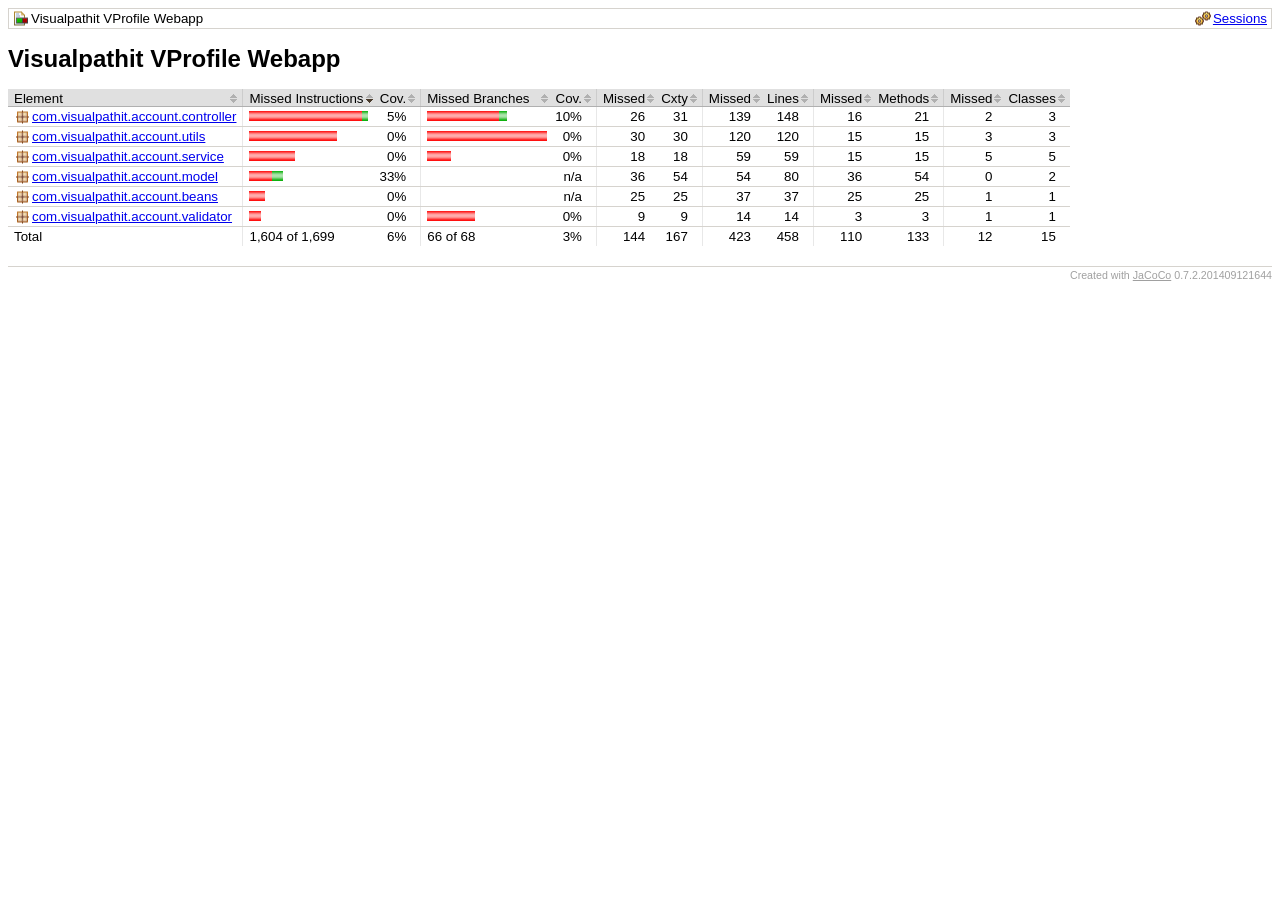
<file: target/site/jacoco/index.html>
<?xml version="1.0" encoding="UTF-8"?><!DOCTYPE html PUBLIC "-//W3C//DTD XHTML 1.0 Strict//EN" "http://www.w3.org/TR/xhtml1/DTD/xhtml1-strict.dtd"><html xmlns="http://www.w3.org/1999/xhtml" lang="en"><head><meta http-equiv="Content-Type" content="text/html;charset=UTF-8"/><link rel="stylesheet" href=".resources/report.css" type="text/css"/><link rel="shortcut icon" href=".resources/report.gif" type="image/gif"/><title>Visualpathit VProfile Webapp</title><script type="text/javascript" src=".resources/sort.js"></script></head><body onload="initialSort(['breadcrumb', 'coveragetable'])"><div class="breadcrumb" id="breadcrumb"><span class="info"><a href=".sessions.html" class="el_session">Sessions</a></span><span class="el_report">Visualpathit VProfile Webapp</span></div><h1>Visualpathit VProfile Webapp</h1><table class="coverage" cellspacing="0" id="coveragetable"><thead><tr><td class="sortable" id="a" onclick="toggleSort(this)">Element</td><td class="down sortable bar" id="b" onclick="toggleSort(this)">Missed Instructions</td><td class="sortable ctr2" id="c" onclick="toggleSort(this)">Cov.</td><td class="sortable bar" id="d" onclick="toggleSort(this)">Missed Branches</td><td class="sortable ctr2" id="e" onclick="toggleSort(this)">Cov.</td><td class="sortable ctr1" id="f" onclick="toggleSort(this)">Missed</td><td class="sortable ctr2" id="g" onclick="toggleSort(this)">Cxty</td><td class="sortable ctr1" id="h" onclick="toggleSort(this)">Missed</td><td class="sortable ctr2" id="i" onclick="toggleSort(this)">Lines</td><td class="sortable ctr1" id="j" onclick="toggleSort(this)">Missed</td><td class="sortable ctr2" id="k" onclick="toggleSort(this)">Methods</td><td class="sortable ctr1" id="l" onclick="toggleSort(this)">Missed</td><td class="sortable ctr2" id="m" onclick="toggleSort(this)">Classes</td></tr></thead><tfoot><tr><td>Total</td><td class="bar">1,604 of 1,699</td><td class="ctr2">6%</td><td class="bar">66 of 68</td><td class="ctr2">3%</td><td class="ctr1">144</td><td class="ctr2">167</td><td class="ctr1">423</td><td class="ctr2">458</td><td class="ctr1">110</td><td class="ctr2">133</td><td class="ctr1">12</td><td class="ctr2">15</td></tr></tfoot><tbody><tr><td id="a1"><a href="com.visualpathit.account.controller/index.html" class="el_package">com.visualpathit.account.controller</a></td><td class="bar" id="b0"><img src=".resources/redbar.gif" width="113" height="10" title="606" alt="606"/><img src=".resources/greenbar.gif" width="6" height="10" title="33" alt="33"/></td><td class="ctr2" id="c1">5%</td><td class="bar" id="d1"><img src=".resources/redbar.gif" width="72" height="10" title="18" alt="18"/><img src=".resources/greenbar.gif" width="8" height="10" title="2" alt="2"/></td><td class="ctr2" id="e0">10%</td><td class="ctr1" id="f2">26</td><td class="ctr2" id="g1">31</td><td class="ctr1" id="h0">139</td><td class="ctr2" id="i0">148</td><td class="ctr1" id="j2">16</td><td class="ctr2" id="k2">21</td><td class="ctr1" id="l2">2</td><td class="ctr2" id="m1">3</td></tr><tr><td id="a4"><a href="com.visualpathit.account.utils/index.html" class="el_package">com.visualpathit.account.utils</a></td><td class="bar" id="b1"><img src=".resources/redbar.gif" width="88" height="10" title="472" alt="472"/></td><td class="ctr2" id="c2">0%</td><td class="bar" id="d0"><img src=".resources/redbar.gif" width="120" height="10" title="30" alt="30"/></td><td class="ctr2" id="e1">0%</td><td class="ctr1" id="f1">30</td><td class="ctr2" id="g2">30</td><td class="ctr1" id="h1">120</td><td class="ctr2" id="i1">120</td><td class="ctr1" id="j3">15</td><td class="ctr2" id="k3">15</td><td class="ctr1" id="l1">3</td><td class="ctr2" id="m2">3</td></tr><tr><td id="a3"><a href="com.visualpathit.account.service/index.html" class="el_package">com.visualpathit.account.service</a></td><td class="bar" id="b2"><img src=".resources/redbar.gif" width="46" height="10" title="246" alt="246"/></td><td class="ctr2" id="c3">0%</td><td class="bar" id="d3"><img src=".resources/redbar.gif" width="24" height="10" title="6" alt="6"/></td><td class="ctr2" id="e2">0%</td><td class="ctr1" id="f4">18</td><td class="ctr2" id="g4">18</td><td class="ctr1" id="h2">59</td><td class="ctr2" id="i3">59</td><td class="ctr1" id="j4">15</td><td class="ctr2" id="k4">15</td><td class="ctr1" id="l0">5</td><td class="ctr2" id="m0">5</td></tr><tr><td id="a2"><a href="com.visualpathit.account.model/index.html" class="el_package">com.visualpathit.account.model</a></td><td class="bar" id="b3"><img src=".resources/redbar.gif" width="23" height="10" title="126" alt="126"/><img src=".resources/greenbar.gif" width="11" height="10" title="62" alt="62"/></td><td class="ctr2" id="c0">33%</td><td class="bar" id="d4"/><td class="ctr2" id="e4">n/a</td><td class="ctr1" id="f0">36</td><td class="ctr2" id="g0">54</td><td class="ctr1" id="h3">54</td><td class="ctr2" id="i2">80</td><td class="ctr1" id="j0">36</td><td class="ctr2" id="k0">54</td><td class="ctr1" id="l5">0</td><td class="ctr2" id="m3">2</td></tr><tr><td id="a0"><a href="com.visualpathit.account.beans/index.html" class="el_package">com.visualpathit.account.beans</a></td><td class="bar" id="b4"><img src=".resources/redbar.gif" width="16" height="10" title="87" alt="87"/></td><td class="ctr2" id="c4">0%</td><td class="bar" id="d5"/><td class="ctr2" id="e5">n/a</td><td class="ctr1" id="f3">25</td><td class="ctr2" id="g3">25</td><td class="ctr1" id="h4">37</td><td class="ctr2" id="i4">37</td><td class="ctr1" id="j1">25</td><td class="ctr2" id="k1">25</td><td class="ctr1" id="l3">1</td><td class="ctr2" id="m4">1</td></tr><tr><td id="a5"><a href="com.visualpathit.account.validator/index.html" class="el_package">com.visualpathit.account.validator</a></td><td class="bar" id="b5"><img src=".resources/redbar.gif" width="12" height="10" title="67" alt="67"/></td><td class="ctr2" id="c5">0%</td><td class="bar" id="d2"><img src=".resources/redbar.gif" width="48" height="10" title="12" alt="12"/></td><td class="ctr2" id="e3">0%</td><td class="ctr1" id="f5">9</td><td class="ctr2" id="g5">9</td><td class="ctr1" id="h5">14</td><td class="ctr2" id="i5">14</td><td class="ctr1" id="j5">3</td><td class="ctr2" id="k5">3</td><td class="ctr1" id="l4">1</td><td class="ctr2" id="m5">1</td></tr></tbody></table><div class="footer"><span class="right">Created with <a href="http://www.eclemma.org/jacoco">JaCoCo</a> 0.7.2.201409121644</span></div></body></html>
</file>
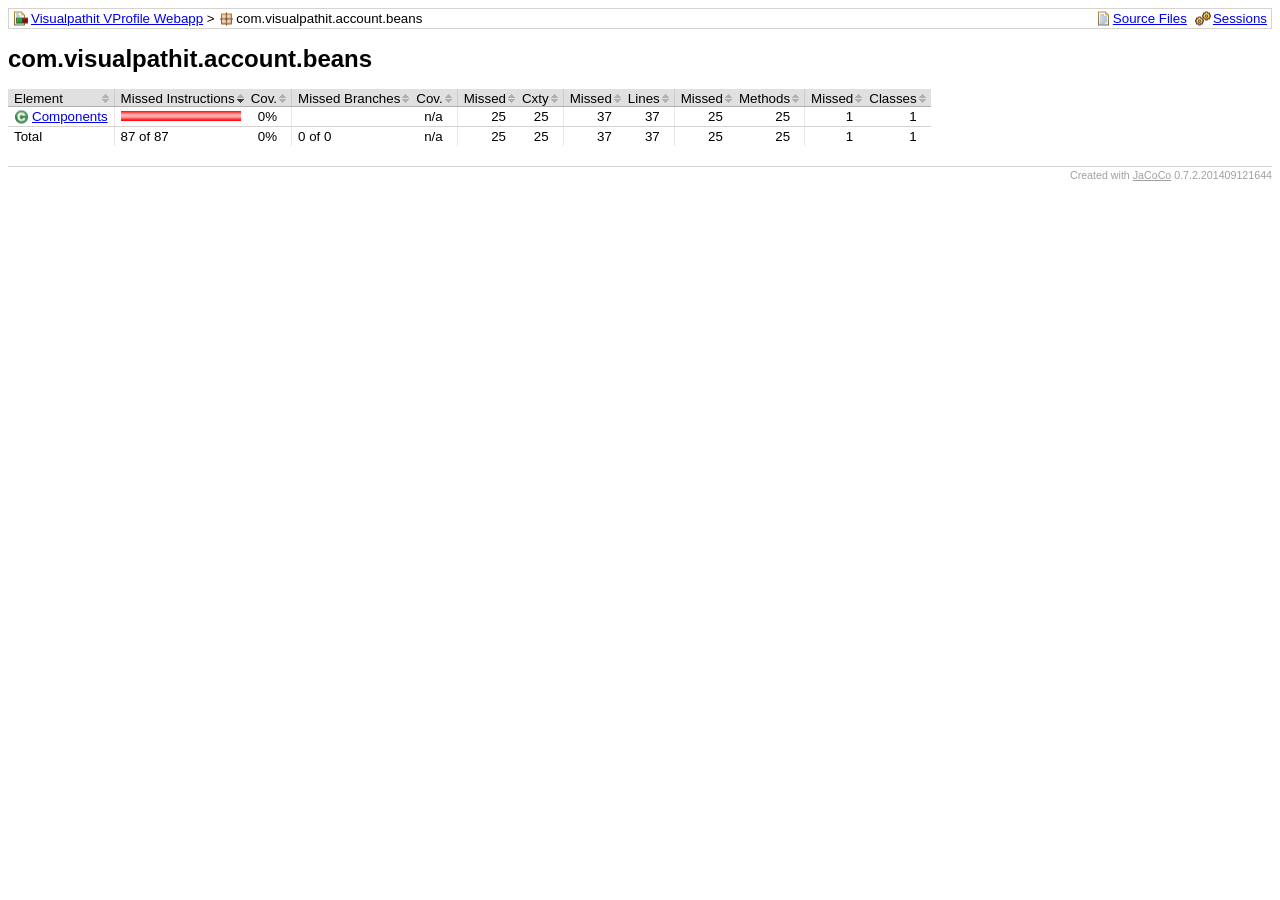
<file: target/site/jacoco/com.visualpathit.account.beans/index.html>
<?xml version="1.0" encoding="UTF-8"?><!DOCTYPE html PUBLIC "-//W3C//DTD XHTML 1.0 Strict//EN" "http://www.w3.org/TR/xhtml1/DTD/xhtml1-strict.dtd"><html xmlns="http://www.w3.org/1999/xhtml" lang="en"><head><meta http-equiv="Content-Type" content="text/html;charset=UTF-8"/><link rel="stylesheet" href="../.resources/report.css" type="text/css"/><link rel="shortcut icon" href="../.resources/report.gif" type="image/gif"/><title>com.visualpathit.account.beans</title><script type="text/javascript" src="../.resources/sort.js"></script></head><body onload="initialSort(['breadcrumb', 'coveragetable'])"><div class="breadcrumb" id="breadcrumb"><span class="info"><a href="index.source.html" class="el_source">Source Files</a><a href="../.sessions.html" class="el_session">Sessions</a></span><a href="../index.html" class="el_report">Visualpathit VProfile Webapp</a> &gt; <span class="el_package">com.visualpathit.account.beans</span></div><h1>com.visualpathit.account.beans</h1><table class="coverage" cellspacing="0" id="coveragetable"><thead><tr><td class="sortable" id="a" onclick="toggleSort(this)">Element</td><td class="down sortable bar" id="b" onclick="toggleSort(this)">Missed Instructions</td><td class="sortable ctr2" id="c" onclick="toggleSort(this)">Cov.</td><td class="sortable bar" id="d" onclick="toggleSort(this)">Missed Branches</td><td class="sortable ctr2" id="e" onclick="toggleSort(this)">Cov.</td><td class="sortable ctr1" id="f" onclick="toggleSort(this)">Missed</td><td class="sortable ctr2" id="g" onclick="toggleSort(this)">Cxty</td><td class="sortable ctr1" id="h" onclick="toggleSort(this)">Missed</td><td class="sortable ctr2" id="i" onclick="toggleSort(this)">Lines</td><td class="sortable ctr1" id="j" onclick="toggleSort(this)">Missed</td><td class="sortable ctr2" id="k" onclick="toggleSort(this)">Methods</td><td class="sortable ctr1" id="l" onclick="toggleSort(this)">Missed</td><td class="sortable ctr2" id="m" onclick="toggleSort(this)">Classes</td></tr></thead><tfoot><tr><td>Total</td><td class="bar">87 of 87</td><td class="ctr2">0%</td><td class="bar">0 of 0</td><td class="ctr2">n/a</td><td class="ctr1">25</td><td class="ctr2">25</td><td class="ctr1">37</td><td class="ctr2">37</td><td class="ctr1">25</td><td class="ctr2">25</td><td class="ctr1">1</td><td class="ctr2">1</td></tr></tfoot><tbody><tr><td id="a0"><a href="Components.html" class="el_class">Components</a></td><td class="bar" id="b0"><img src="../.resources/redbar.gif" width="120" height="10" title="87" alt="87"/></td><td class="ctr2" id="c0">0%</td><td class="bar" id="d0"/><td class="ctr2" id="e0">n/a</td><td class="ctr1" id="f0">25</td><td class="ctr2" id="g0">25</td><td class="ctr1" id="h0">37</td><td class="ctr2" id="i0">37</td><td class="ctr1" id="j0">25</td><td class="ctr2" id="k0">25</td><td class="ctr1" id="l0">1</td><td class="ctr2" id="m0">1</td></tr></tbody></table><div class="footer"><span class="right">Created with <a href="http://www.eclemma.org/jacoco">JaCoCo</a> 0.7.2.201409121644</span></div></body></html>
</file>
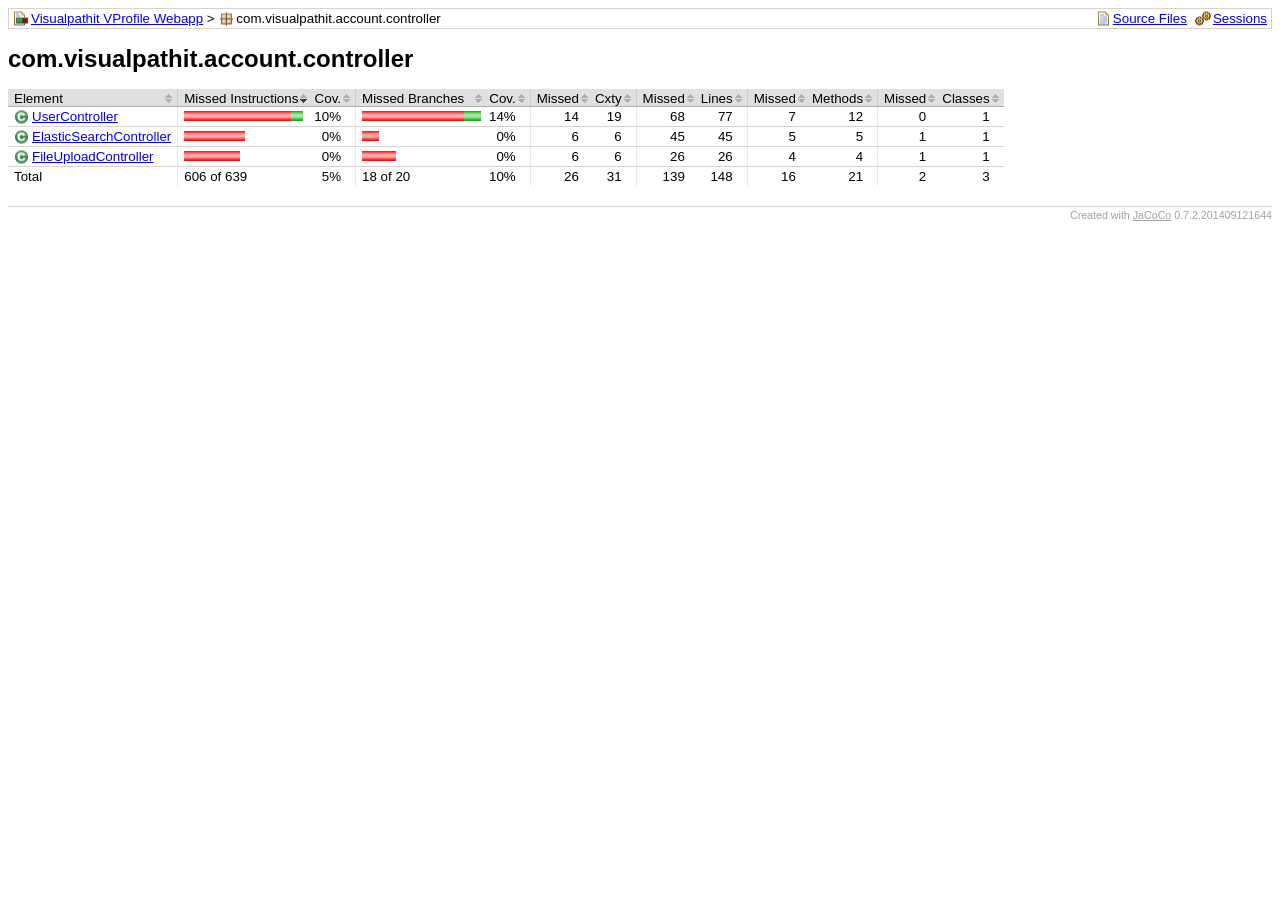
<file: target/site/jacoco/com.visualpathit.account.controller/index.html>
<?xml version="1.0" encoding="UTF-8"?><!DOCTYPE html PUBLIC "-//W3C//DTD XHTML 1.0 Strict//EN" "http://www.w3.org/TR/xhtml1/DTD/xhtml1-strict.dtd"><html xmlns="http://www.w3.org/1999/xhtml" lang="en"><head><meta http-equiv="Content-Type" content="text/html;charset=UTF-8"/><link rel="stylesheet" href="../.resources/report.css" type="text/css"/><link rel="shortcut icon" href="../.resources/report.gif" type="image/gif"/><title>com.visualpathit.account.controller</title><script type="text/javascript" src="../.resources/sort.js"></script></head><body onload="initialSort(['breadcrumb', 'coveragetable'])"><div class="breadcrumb" id="breadcrumb"><span class="info"><a href="index.source.html" class="el_source">Source Files</a><a href="../.sessions.html" class="el_session">Sessions</a></span><a href="../index.html" class="el_report">Visualpathit VProfile Webapp</a> &gt; <span class="el_package">com.visualpathit.account.controller</span></div><h1>com.visualpathit.account.controller</h1><table class="coverage" cellspacing="0" id="coveragetable"><thead><tr><td class="sortable" id="a" onclick="toggleSort(this)">Element</td><td class="down sortable bar" id="b" onclick="toggleSort(this)">Missed Instructions</td><td class="sortable ctr2" id="c" onclick="toggleSort(this)">Cov.</td><td class="sortable bar" id="d" onclick="toggleSort(this)">Missed Branches</td><td class="sortable ctr2" id="e" onclick="toggleSort(this)">Cov.</td><td class="sortable ctr1" id="f" onclick="toggleSort(this)">Missed</td><td class="sortable ctr2" id="g" onclick="toggleSort(this)">Cxty</td><td class="sortable ctr1" id="h" onclick="toggleSort(this)">Missed</td><td class="sortable ctr2" id="i" onclick="toggleSort(this)">Lines</td><td class="sortable ctr1" id="j" onclick="toggleSort(this)">Missed</td><td class="sortable ctr2" id="k" onclick="toggleSort(this)">Methods</td><td class="sortable ctr1" id="l" onclick="toggleSort(this)">Missed</td><td class="sortable ctr2" id="m" onclick="toggleSort(this)">Classes</td></tr></thead><tfoot><tr><td>Total</td><td class="bar">606 of 639</td><td class="ctr2">5%</td><td class="bar">18 of 20</td><td class="ctr2">10%</td><td class="ctr1">26</td><td class="ctr2">31</td><td class="ctr1">139</td><td class="ctr2">148</td><td class="ctr1">16</td><td class="ctr2">21</td><td class="ctr1">2</td><td class="ctr2">3</td></tr></tfoot><tbody><tr><td id="a2"><a href="UserController.html" class="el_class">UserController</a></td><td class="bar" id="b0"><img src="../.resources/redbar.gif" width="107" height="10" title="289" alt="289"/><img src="../.resources/greenbar.gif" width="12" height="10" title="33" alt="33"/></td><td class="ctr2" id="c0">10%</td><td class="bar" id="d0"><img src="../.resources/redbar.gif" width="102" height="10" title="12" alt="12"/><img src="../.resources/greenbar.gif" width="17" height="10" title="2" alt="2"/></td><td class="ctr2" id="e0">14%</td><td class="ctr1" id="f0">14</td><td class="ctr2" id="g0">19</td><td class="ctr1" id="h0">68</td><td class="ctr2" id="i0">77</td><td class="ctr1" id="j0">7</td><td class="ctr2" id="k0">12</td><td class="ctr1" id="l2">0</td><td class="ctr2" id="m0">1</td></tr><tr><td id="a0"><a href="ElasticSearchController.html" class="el_class">ElasticSearchController</a></td><td class="bar" id="b1"><img src="../.resources/redbar.gif" width="61" height="10" title="165" alt="165"/></td><td class="ctr2" id="c1">0%</td><td class="bar" id="d2"><img src="../.resources/redbar.gif" width="17" height="10" title="2" alt="2"/></td><td class="ctr2" id="e1">0%</td><td class="ctr1" id="f1">6</td><td class="ctr2" id="g1">6</td><td class="ctr1" id="h1">45</td><td class="ctr2" id="i1">45</td><td class="ctr1" id="j1">5</td><td class="ctr2" id="k1">5</td><td class="ctr1" id="l0">1</td><td class="ctr2" id="m1">1</td></tr><tr><td id="a1"><a href="FileUploadController.html" class="el_class">FileUploadController</a></td><td class="bar" id="b2"><img src="../.resources/redbar.gif" width="56" height="10" title="152" alt="152"/></td><td class="ctr2" id="c2">0%</td><td class="bar" id="d1"><img src="../.resources/redbar.gif" width="34" height="10" title="4" alt="4"/></td><td class="ctr2" id="e2">0%</td><td class="ctr1" id="f2">6</td><td class="ctr2" id="g2">6</td><td class="ctr1" id="h2">26</td><td class="ctr2" id="i2">26</td><td class="ctr1" id="j2">4</td><td class="ctr2" id="k2">4</td><td class="ctr1" id="l1">1</td><td class="ctr2" id="m2">1</td></tr></tbody></table><div class="footer"><span class="right">Created with <a href="http://www.eclemma.org/jacoco">JaCoCo</a> 0.7.2.201409121644</span></div></body></html>
</file>
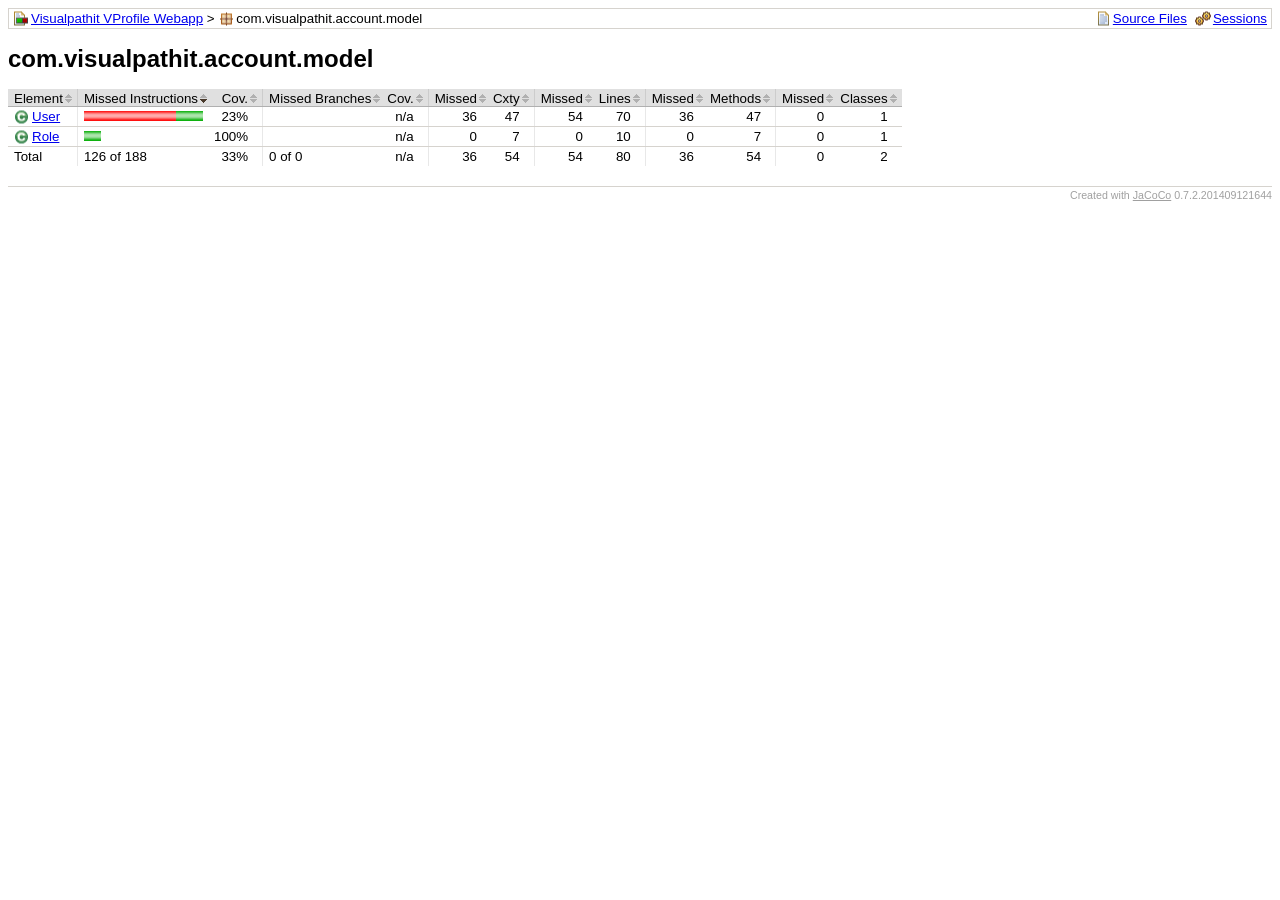
<file: target/site/jacoco/com.visualpathit.account.model/index.html>
<?xml version="1.0" encoding="UTF-8"?><!DOCTYPE html PUBLIC "-//W3C//DTD XHTML 1.0 Strict//EN" "http://www.w3.org/TR/xhtml1/DTD/xhtml1-strict.dtd"><html xmlns="http://www.w3.org/1999/xhtml" lang="en"><head><meta http-equiv="Content-Type" content="text/html;charset=UTF-8"/><link rel="stylesheet" href="../.resources/report.css" type="text/css"/><link rel="shortcut icon" href="../.resources/report.gif" type="image/gif"/><title>com.visualpathit.account.model</title><script type="text/javascript" src="../.resources/sort.js"></script></head><body onload="initialSort(['breadcrumb', 'coveragetable'])"><div class="breadcrumb" id="breadcrumb"><span class="info"><a href="index.source.html" class="el_source">Source Files</a><a href="../.sessions.html" class="el_session">Sessions</a></span><a href="../index.html" class="el_report">Visualpathit VProfile Webapp</a> &gt; <span class="el_package">com.visualpathit.account.model</span></div><h1>com.visualpathit.account.model</h1><table class="coverage" cellspacing="0" id="coveragetable"><thead><tr><td class="sortable" id="a" onclick="toggleSort(this)">Element</td><td class="down sortable bar" id="b" onclick="toggleSort(this)">Missed Instructions</td><td class="sortable ctr2" id="c" onclick="toggleSort(this)">Cov.</td><td class="sortable bar" id="d" onclick="toggleSort(this)">Missed Branches</td><td class="sortable ctr2" id="e" onclick="toggleSort(this)">Cov.</td><td class="sortable ctr1" id="f" onclick="toggleSort(this)">Missed</td><td class="sortable ctr2" id="g" onclick="toggleSort(this)">Cxty</td><td class="sortable ctr1" id="h" onclick="toggleSort(this)">Missed</td><td class="sortable ctr2" id="i" onclick="toggleSort(this)">Lines</td><td class="sortable ctr1" id="j" onclick="toggleSort(this)">Missed</td><td class="sortable ctr2" id="k" onclick="toggleSort(this)">Methods</td><td class="sortable ctr1" id="l" onclick="toggleSort(this)">Missed</td><td class="sortable ctr2" id="m" onclick="toggleSort(this)">Classes</td></tr></thead><tfoot><tr><td>Total</td><td class="bar">126 of 188</td><td class="ctr2">33%</td><td class="bar">0 of 0</td><td class="ctr2">n/a</td><td class="ctr1">36</td><td class="ctr2">54</td><td class="ctr1">54</td><td class="ctr2">80</td><td class="ctr1">36</td><td class="ctr2">54</td><td class="ctr1">0</td><td class="ctr2">2</td></tr></tfoot><tbody><tr><td id="a1"><a href="User.html" class="el_class">User</a></td><td class="bar" id="b0"><img src="../.resources/redbar.gif" width="92" height="10" title="126" alt="126"/><img src="../.resources/greenbar.gif" width="27" height="10" title="38" alt="38"/></td><td class="ctr2" id="c1">23%</td><td class="bar" id="d0"/><td class="ctr2" id="e0">n/a</td><td class="ctr1" id="f0">36</td><td class="ctr2" id="g0">47</td><td class="ctr1" id="h0">54</td><td class="ctr2" id="i0">70</td><td class="ctr1" id="j0">36</td><td class="ctr2" id="k0">47</td><td class="ctr1" id="l0">0</td><td class="ctr2" id="m0">1</td></tr><tr><td id="a0"><a href="Role.html" class="el_class">Role</a></td><td class="bar" id="b1"><img src="../.resources/greenbar.gif" width="17" height="10" title="24" alt="24"/></td><td class="ctr2" id="c0">100%</td><td class="bar" id="d1"/><td class="ctr2" id="e1">n/a</td><td class="ctr1" id="f1">0</td><td class="ctr2" id="g1">7</td><td class="ctr1" id="h1">0</td><td class="ctr2" id="i1">10</td><td class="ctr1" id="j1">0</td><td class="ctr2" id="k1">7</td><td class="ctr1" id="l1">0</td><td class="ctr2" id="m1">1</td></tr></tbody></table><div class="footer"><span class="right">Created with <a href="http://www.eclemma.org/jacoco">JaCoCo</a> 0.7.2.201409121644</span></div></body></html>
</file>
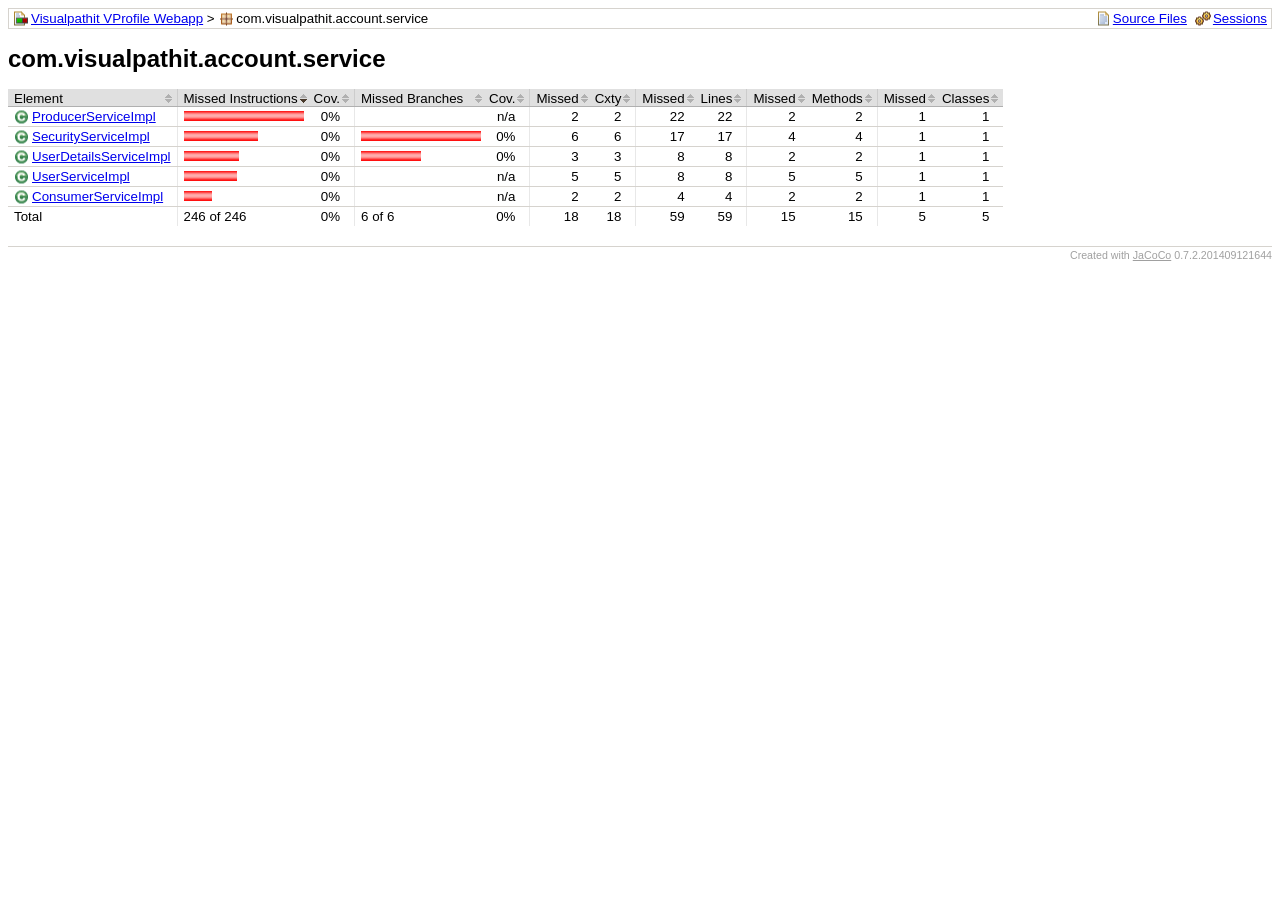
<file: target/site/jacoco/com.visualpathit.account.service/index.html>
<?xml version="1.0" encoding="UTF-8"?><!DOCTYPE html PUBLIC "-//W3C//DTD XHTML 1.0 Strict//EN" "http://www.w3.org/TR/xhtml1/DTD/xhtml1-strict.dtd"><html xmlns="http://www.w3.org/1999/xhtml" lang="en"><head><meta http-equiv="Content-Type" content="text/html;charset=UTF-8"/><link rel="stylesheet" href="../.resources/report.css" type="text/css"/><link rel="shortcut icon" href="../.resources/report.gif" type="image/gif"/><title>com.visualpathit.account.service</title><script type="text/javascript" src="../.resources/sort.js"></script></head><body onload="initialSort(['breadcrumb', 'coveragetable'])"><div class="breadcrumb" id="breadcrumb"><span class="info"><a href="index.source.html" class="el_source">Source Files</a><a href="../.sessions.html" class="el_session">Sessions</a></span><a href="../index.html" class="el_report">Visualpathit VProfile Webapp</a> &gt; <span class="el_package">com.visualpathit.account.service</span></div><h1>com.visualpathit.account.service</h1><table class="coverage" cellspacing="0" id="coveragetable"><thead><tr><td class="sortable" id="a" onclick="toggleSort(this)">Element</td><td class="down sortable bar" id="b" onclick="toggleSort(this)">Missed Instructions</td><td class="sortable ctr2" id="c" onclick="toggleSort(this)">Cov.</td><td class="sortable bar" id="d" onclick="toggleSort(this)">Missed Branches</td><td class="sortable ctr2" id="e" onclick="toggleSort(this)">Cov.</td><td class="sortable ctr1" id="f" onclick="toggleSort(this)">Missed</td><td class="sortable ctr2" id="g" onclick="toggleSort(this)">Cxty</td><td class="sortable ctr1" id="h" onclick="toggleSort(this)">Missed</td><td class="sortable ctr2" id="i" onclick="toggleSort(this)">Lines</td><td class="sortable ctr1" id="j" onclick="toggleSort(this)">Missed</td><td class="sortable ctr2" id="k" onclick="toggleSort(this)">Methods</td><td class="sortable ctr1" id="l" onclick="toggleSort(this)">Missed</td><td class="sortable ctr2" id="m" onclick="toggleSort(this)">Classes</td></tr></thead><tfoot><tr><td>Total</td><td class="bar">246 of 246</td><td class="ctr2">0%</td><td class="bar">6 of 6</td><td class="ctr2">0%</td><td class="ctr1">18</td><td class="ctr2">18</td><td class="ctr1">59</td><td class="ctr2">59</td><td class="ctr1">15</td><td class="ctr2">15</td><td class="ctr1">5</td><td class="ctr2">5</td></tr></tfoot><tbody><tr><td id="a1"><a href="ProducerServiceImpl.html" class="el_class">ProducerServiceImpl</a></td><td class="bar" id="b0"><img src="../.resources/redbar.gif" width="120" height="10" title="89" alt="89"/></td><td class="ctr2" id="c0">0%</td><td class="bar" id="d2"/><td class="ctr2" id="e2">n/a</td><td class="ctr1" id="f3">2</td><td class="ctr2" id="g3">2</td><td class="ctr1" id="h0">22</td><td class="ctr2" id="i0">22</td><td class="ctr1" id="j2">2</td><td class="ctr2" id="k2">2</td><td class="ctr1" id="l0">1</td><td class="ctr2" id="m0">1</td></tr><tr><td id="a2"><a href="SecurityServiceImpl.html" class="el_class">SecurityServiceImpl</a></td><td class="bar" id="b1"><img src="../.resources/redbar.gif" width="74" height="10" title="55" alt="55"/></td><td class="ctr2" id="c1">0%</td><td class="bar" id="d0"><img src="../.resources/redbar.gif" width="120" height="10" title="4" alt="4"/></td><td class="ctr2" id="e0">0%</td><td class="ctr1" id="f0">6</td><td class="ctr2" id="g0">6</td><td class="ctr1" id="h1">17</td><td class="ctr2" id="i1">17</td><td class="ctr1" id="j1">4</td><td class="ctr2" id="k1">4</td><td class="ctr1" id="l1">1</td><td class="ctr2" id="m1">1</td></tr><tr><td id="a3"><a href="UserDetailsServiceImpl.html" class="el_class">UserDetailsServiceImpl</a></td><td class="bar" id="b2"><img src="../.resources/redbar.gif" width="55" height="10" title="41" alt="41"/></td><td class="ctr2" id="c2">0%</td><td class="bar" id="d1"><img src="../.resources/redbar.gif" width="60" height="10" title="2" alt="2"/></td><td class="ctr2" id="e1">0%</td><td class="ctr1" id="f2">3</td><td class="ctr2" id="g2">3</td><td class="ctr1" id="h2">8</td><td class="ctr2" id="i2">8</td><td class="ctr1" id="j3">2</td><td class="ctr2" id="k3">2</td><td class="ctr1" id="l2">1</td><td class="ctr2" id="m2">1</td></tr><tr><td id="a4"><a href="UserServiceImpl.html" class="el_class">UserServiceImpl</a></td><td class="bar" id="b3"><img src="../.resources/redbar.gif" width="53" height="10" title="40" alt="40"/></td><td class="ctr2" id="c3">0%</td><td class="bar" id="d3"/><td class="ctr2" id="e3">n/a</td><td class="ctr1" id="f1">5</td><td class="ctr2" id="g1">5</td><td class="ctr1" id="h3">8</td><td class="ctr2" id="i3">8</td><td class="ctr1" id="j0">5</td><td class="ctr2" id="k0">5</td><td class="ctr1" id="l3">1</td><td class="ctr2" id="m3">1</td></tr><tr><td id="a0"><a href="ConsumerServiceImpl.html" class="el_class">ConsumerServiceImpl</a></td><td class="bar" id="b4"><img src="../.resources/redbar.gif" width="28" height="10" title="21" alt="21"/></td><td class="ctr2" id="c4">0%</td><td class="bar" id="d4"/><td class="ctr2" id="e4">n/a</td><td class="ctr1" id="f4">2</td><td class="ctr2" id="g4">2</td><td class="ctr1" id="h4">4</td><td class="ctr2" id="i4">4</td><td class="ctr1" id="j4">2</td><td class="ctr2" id="k4">2</td><td class="ctr1" id="l4">1</td><td class="ctr2" id="m4">1</td></tr></tbody></table><div class="footer"><span class="right">Created with <a href="http://www.eclemma.org/jacoco">JaCoCo</a> 0.7.2.201409121644</span></div></body></html>
</file>
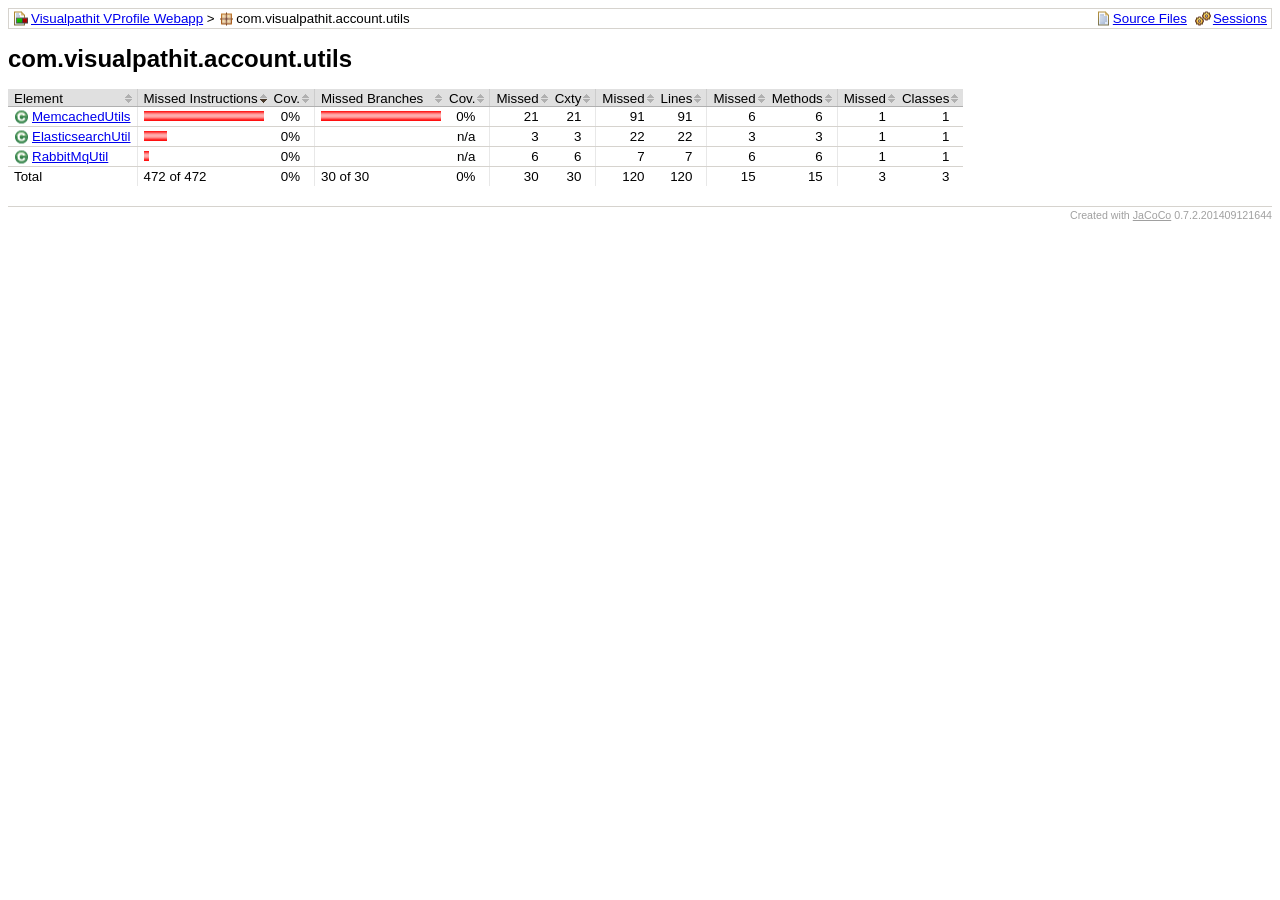
<file: target/site/jacoco/com.visualpathit.account.utils/index.html>
<?xml version="1.0" encoding="UTF-8"?><!DOCTYPE html PUBLIC "-//W3C//DTD XHTML 1.0 Strict//EN" "http://www.w3.org/TR/xhtml1/DTD/xhtml1-strict.dtd"><html xmlns="http://www.w3.org/1999/xhtml" lang="en"><head><meta http-equiv="Content-Type" content="text/html;charset=UTF-8"/><link rel="stylesheet" href="../.resources/report.css" type="text/css"/><link rel="shortcut icon" href="../.resources/report.gif" type="image/gif"/><title>com.visualpathit.account.utils</title><script type="text/javascript" src="../.resources/sort.js"></script></head><body onload="initialSort(['breadcrumb', 'coveragetable'])"><div class="breadcrumb" id="breadcrumb"><span class="info"><a href="index.source.html" class="el_source">Source Files</a><a href="../.sessions.html" class="el_session">Sessions</a></span><a href="../index.html" class="el_report">Visualpathit VProfile Webapp</a> &gt; <span class="el_package">com.visualpathit.account.utils</span></div><h1>com.visualpathit.account.utils</h1><table class="coverage" cellspacing="0" id="coveragetable"><thead><tr><td class="sortable" id="a" onclick="toggleSort(this)">Element</td><td class="down sortable bar" id="b" onclick="toggleSort(this)">Missed Instructions</td><td class="sortable ctr2" id="c" onclick="toggleSort(this)">Cov.</td><td class="sortable bar" id="d" onclick="toggleSort(this)">Missed Branches</td><td class="sortable ctr2" id="e" onclick="toggleSort(this)">Cov.</td><td class="sortable ctr1" id="f" onclick="toggleSort(this)">Missed</td><td class="sortable ctr2" id="g" onclick="toggleSort(this)">Cxty</td><td class="sortable ctr1" id="h" onclick="toggleSort(this)">Missed</td><td class="sortable ctr2" id="i" onclick="toggleSort(this)">Lines</td><td class="sortable ctr1" id="j" onclick="toggleSort(this)">Missed</td><td class="sortable ctr2" id="k" onclick="toggleSort(this)">Methods</td><td class="sortable ctr1" id="l" onclick="toggleSort(this)">Missed</td><td class="sortable ctr2" id="m" onclick="toggleSort(this)">Classes</td></tr></thead><tfoot><tr><td>Total</td><td class="bar">472 of 472</td><td class="ctr2">0%</td><td class="bar">30 of 30</td><td class="ctr2">0%</td><td class="ctr1">30</td><td class="ctr2">30</td><td class="ctr1">120</td><td class="ctr2">120</td><td class="ctr1">15</td><td class="ctr2">15</td><td class="ctr1">3</td><td class="ctr2">3</td></tr></tfoot><tbody><tr><td id="a1"><a href="MemcachedUtils.html" class="el_class">MemcachedUtils</a></td><td class="bar" id="b0"><img src="../.resources/redbar.gif" width="120" height="10" title="379" alt="379"/></td><td class="ctr2" id="c0">0%</td><td class="bar" id="d0"><img src="../.resources/redbar.gif" width="120" height="10" title="30" alt="30"/></td><td class="ctr2" id="e0">0%</td><td class="ctr1" id="f0">21</td><td class="ctr2" id="g0">21</td><td class="ctr1" id="h0">91</td><td class="ctr2" id="i0">91</td><td class="ctr1" id="j0">6</td><td class="ctr2" id="k0">6</td><td class="ctr1" id="l0">1</td><td class="ctr2" id="m0">1</td></tr><tr><td id="a0"><a href="ElasticsearchUtil.html" class="el_class">ElasticsearchUtil</a></td><td class="bar" id="b1"><img src="../.resources/redbar.gif" width="23" height="10" title="75" alt="75"/></td><td class="ctr2" id="c1">0%</td><td class="bar" id="d1"/><td class="ctr2" id="e1">n/a</td><td class="ctr1" id="f2">3</td><td class="ctr2" id="g2">3</td><td class="ctr1" id="h1">22</td><td class="ctr2" id="i1">22</td><td class="ctr1" id="j2">3</td><td class="ctr2" id="k2">3</td><td class="ctr1" id="l1">1</td><td class="ctr2" id="m1">1</td></tr><tr><td id="a2"><a href="RabbitMqUtil.html" class="el_class">RabbitMqUtil</a></td><td class="bar" id="b2"><img src="../.resources/redbar.gif" width="5" height="10" title="18" alt="18"/></td><td class="ctr2" id="c2">0%</td><td class="bar" id="d2"/><td class="ctr2" id="e2">n/a</td><td class="ctr1" id="f1">6</td><td class="ctr2" id="g1">6</td><td class="ctr1" id="h2">7</td><td class="ctr2" id="i2">7</td><td class="ctr1" id="j1">6</td><td class="ctr2" id="k1">6</td><td class="ctr1" id="l2">1</td><td class="ctr2" id="m2">1</td></tr></tbody></table><div class="footer"><span class="right">Created with <a href="http://www.eclemma.org/jacoco">JaCoCo</a> 0.7.2.201409121644</span></div></body></html>
</file>
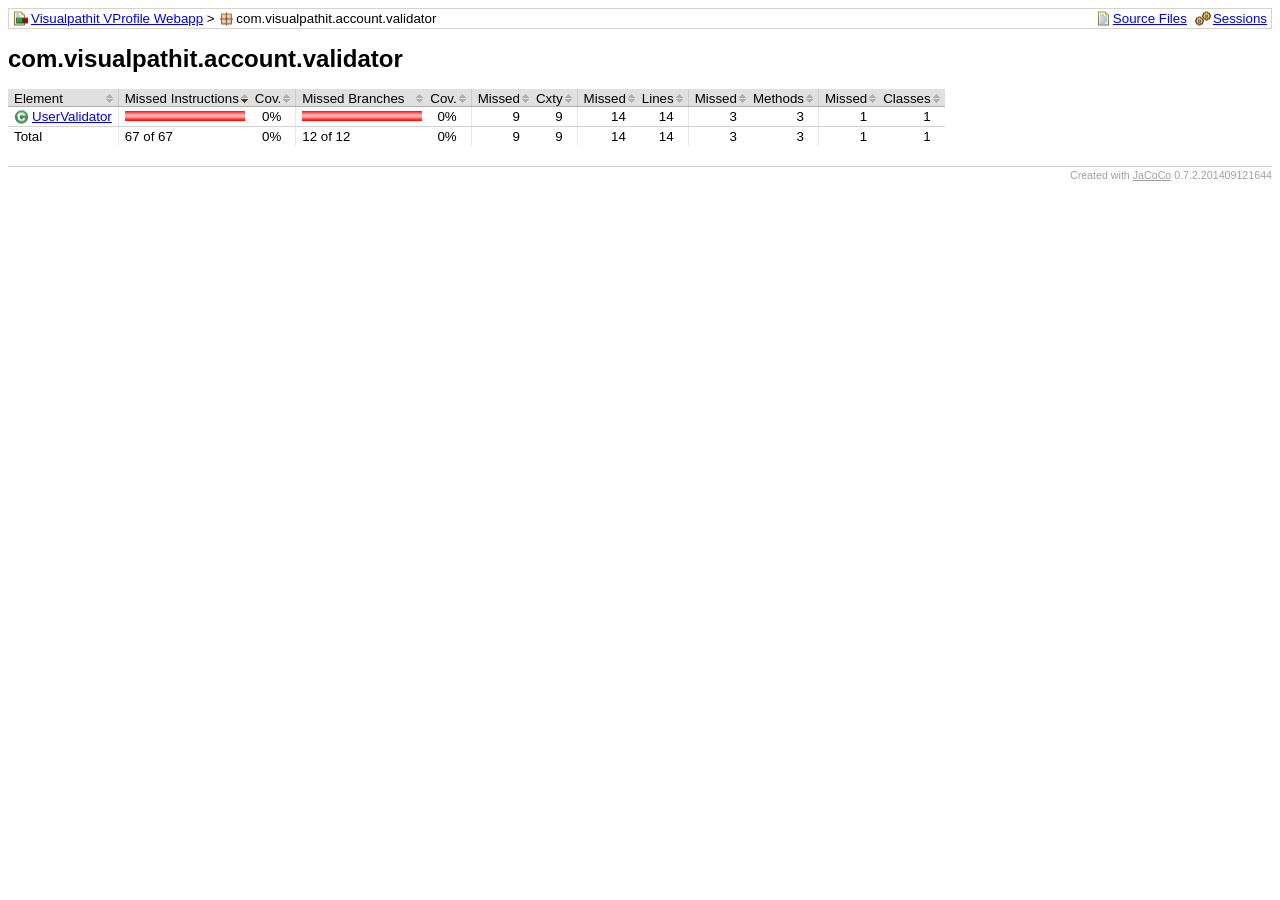
<file: target/site/jacoco/com.visualpathit.account.validator/index.html>
<?xml version="1.0" encoding="UTF-8"?><!DOCTYPE html PUBLIC "-//W3C//DTD XHTML 1.0 Strict//EN" "http://www.w3.org/TR/xhtml1/DTD/xhtml1-strict.dtd"><html xmlns="http://www.w3.org/1999/xhtml" lang="en"><head><meta http-equiv="Content-Type" content="text/html;charset=UTF-8"/><link rel="stylesheet" href="../.resources/report.css" type="text/css"/><link rel="shortcut icon" href="../.resources/report.gif" type="image/gif"/><title>com.visualpathit.account.validator</title><script type="text/javascript" src="../.resources/sort.js"></script></head><body onload="initialSort(['breadcrumb', 'coveragetable'])"><div class="breadcrumb" id="breadcrumb"><span class="info"><a href="index.source.html" class="el_source">Source Files</a><a href="../.sessions.html" class="el_session">Sessions</a></span><a href="../index.html" class="el_report">Visualpathit VProfile Webapp</a> &gt; <span class="el_package">com.visualpathit.account.validator</span></div><h1>com.visualpathit.account.validator</h1><table class="coverage" cellspacing="0" id="coveragetable"><thead><tr><td class="sortable" id="a" onclick="toggleSort(this)">Element</td><td class="down sortable bar" id="b" onclick="toggleSort(this)">Missed Instructions</td><td class="sortable ctr2" id="c" onclick="toggleSort(this)">Cov.</td><td class="sortable bar" id="d" onclick="toggleSort(this)">Missed Branches</td><td class="sortable ctr2" id="e" onclick="toggleSort(this)">Cov.</td><td class="sortable ctr1" id="f" onclick="toggleSort(this)">Missed</td><td class="sortable ctr2" id="g" onclick="toggleSort(this)">Cxty</td><td class="sortable ctr1" id="h" onclick="toggleSort(this)">Missed</td><td class="sortable ctr2" id="i" onclick="toggleSort(this)">Lines</td><td class="sortable ctr1" id="j" onclick="toggleSort(this)">Missed</td><td class="sortable ctr2" id="k" onclick="toggleSort(this)">Methods</td><td class="sortable ctr1" id="l" onclick="toggleSort(this)">Missed</td><td class="sortable ctr2" id="m" onclick="toggleSort(this)">Classes</td></tr></thead><tfoot><tr><td>Total</td><td class="bar">67 of 67</td><td class="ctr2">0%</td><td class="bar">12 of 12</td><td class="ctr2">0%</td><td class="ctr1">9</td><td class="ctr2">9</td><td class="ctr1">14</td><td class="ctr2">14</td><td class="ctr1">3</td><td class="ctr2">3</td><td class="ctr1">1</td><td class="ctr2">1</td></tr></tfoot><tbody><tr><td id="a0"><a href="UserValidator.html" class="el_class">UserValidator</a></td><td class="bar" id="b0"><img src="../.resources/redbar.gif" width="120" height="10" title="67" alt="67"/></td><td class="ctr2" id="c0">0%</td><td class="bar" id="d0"><img src="../.resources/redbar.gif" width="120" height="10" title="12" alt="12"/></td><td class="ctr2" id="e0">0%</td><td class="ctr1" id="f0">9</td><td class="ctr2" id="g0">9</td><td class="ctr1" id="h0">14</td><td class="ctr2" id="i0">14</td><td class="ctr1" id="j0">3</td><td class="ctr2" id="k0">3</td><td class="ctr1" id="l0">1</td><td class="ctr2" id="m0">1</td></tr></tbody></table><div class="footer"><span class="right">Created with <a href="http://www.eclemma.org/jacoco">JaCoCo</a> 0.7.2.201409121644</span></div></body></html>
</file>
<file: target/site/jacoco/.resources/report.css>
body, td {
  font-family:sans-serif;
  font-size:10pt;
}

h1 {
  font-weight:bold;
  font-size:18pt;
}

.breadcrumb {
  border:#d6d3ce 1px solid;
  padding:2px 4px 2px 4px;
}

.breadcrumb .info {
  float:right;
}

.breadcrumb .info a {
  margin-left:8px;
}

.el_report {
  padding-left:18px;
  background-image:url(report.gif);
  background-position:left center;
  background-repeat:no-repeat;
}

.el_group {
  padding-left:18px;
  background-image:url(group.gif);
  background-position:left center;
  background-repeat:no-repeat;
}

.el_bundle {
  padding-left:18px;
  background-image:url(bundle.gif);
  background-position:left center;
  background-repeat:no-repeat;
}

.el_package {
  padding-left:18px;
  background-image:url(package.gif);
  background-position:left center;
  background-repeat:no-repeat;
}

.el_class {
  padding-left:18px;
  background-image:url(class.gif);
  background-position:left center;
  background-repeat:no-repeat;
}

.el_source {
  padding-left:18px;
  background-image:url(source.gif);
  background-position:left center;
  background-repeat:no-repeat;
}

.el_method {
  padding-left:18px;
  background-image:url(method.gif);
  background-position:left center;
  background-repeat:no-repeat;
}

.el_session {
  padding-left:18px;
  background-image:url(session.gif);
  background-position:left center;
  background-repeat:no-repeat;
}

pre.source {
  border:#d6d3ce 1px solid;
  font-family:monospace;
}

pre.source ol {
  margin-bottom: 0px;
  margin-top: 0px;
}

pre.source li {
  border-left: 1px solid #D6D3CE;
  color: #A0A0A0;
  padding-left: 0px;
}

pre.source span.fc {
  background-color:#ccffcc;
}

pre.source span.nc {
  background-color:#ffaaaa;
}

pre.source span.pc {
  background-color:#ffffcc;
}

pre.source span.bfc {
  background-image: url(branchfc.gif);
  background-repeat: no-repeat;
  background-position: 2px center;
}

pre.source span.bfc:hover {
  background-color:#80ff80;
}

pre.source span.bnc {
  background-image: url(branchnc.gif);
  background-repeat: no-repeat;
  background-position: 2px center;
}

pre.source span.bnc:hover {
  background-color:#ff8080;
}

pre.source span.bpc {
  background-image: url(branchpc.gif);
  background-repeat: no-repeat;
  background-position: 2px center;
}

pre.source span.bpc:hover {
  background-color:#ffff80;
}

table.coverage {
  empty-cells:show;
  border-collapse:collapse; 
}

table.coverage thead {
  background-color:#e0e0e0;
}

table.coverage thead td {
  white-space:nowrap;
  padding:2px 14px 0px 6px;
  border-bottom:#b0b0b0 1px solid;
}

table.coverage thead td.bar {
  border-left:#cccccc 1px solid;
}

table.coverage thead td.ctr1 {
  text-align:right;
  border-left:#cccccc 1px solid;
}

table.coverage thead td.ctr2 {
  text-align:right;
  padding-left:2px;
}

table.coverage thead td.sortable {
  cursor:pointer;
  background-image:url(sort.gif);
  background-position:right center;
  background-repeat:no-repeat;
}

table.coverage thead td.up {
  background-image:url(up.gif);
}

table.coverage thead td.down {
  background-image:url(down.gif);
}

table.coverage tbody td {
  white-space:nowrap;
  padding:2px 6px 2px 6px;
  border-bottom:#d6d3ce 1px solid;
}

table.coverage tbody tr:hover { 
  background: #f0f0d0 !important;
}

table.coverage tbody td.bar {
  border-left:#e8e8e8 1px solid;
}

table.coverage tbody td.ctr1 {
  text-align:right;
  padding-right:14px;
  border-left:#e8e8e8 1px solid;
}

table.coverage tbody td.ctr2 {
  text-align:right;
  padding-right:14px;
  padding-left:2px;
}

table.coverage tfoot td {
  white-space:nowrap;
  padding:2px 6px 2px 6px;
}

table.coverage tfoot td.bar {
  border-left:#e8e8e8 1px solid;
}

table.coverage tfoot td.ctr1 {
  text-align:right;
  padding-right:14px;
  border-left:#e8e8e8 1px solid;
}

table.coverage tfoot td.ctr2 {
  text-align:right;
  padding-right:14px;
  padding-left:2px;
}

.footer {
  margin-top:20px;
  border-top:#d6d3ce 1px solid;
  padding-top:2px;
  font-size:8pt;
  color:#a0a0a0;
}

.footer a {
  color:#a0a0a0;
}

.right {
  float:right;
}
</file>
